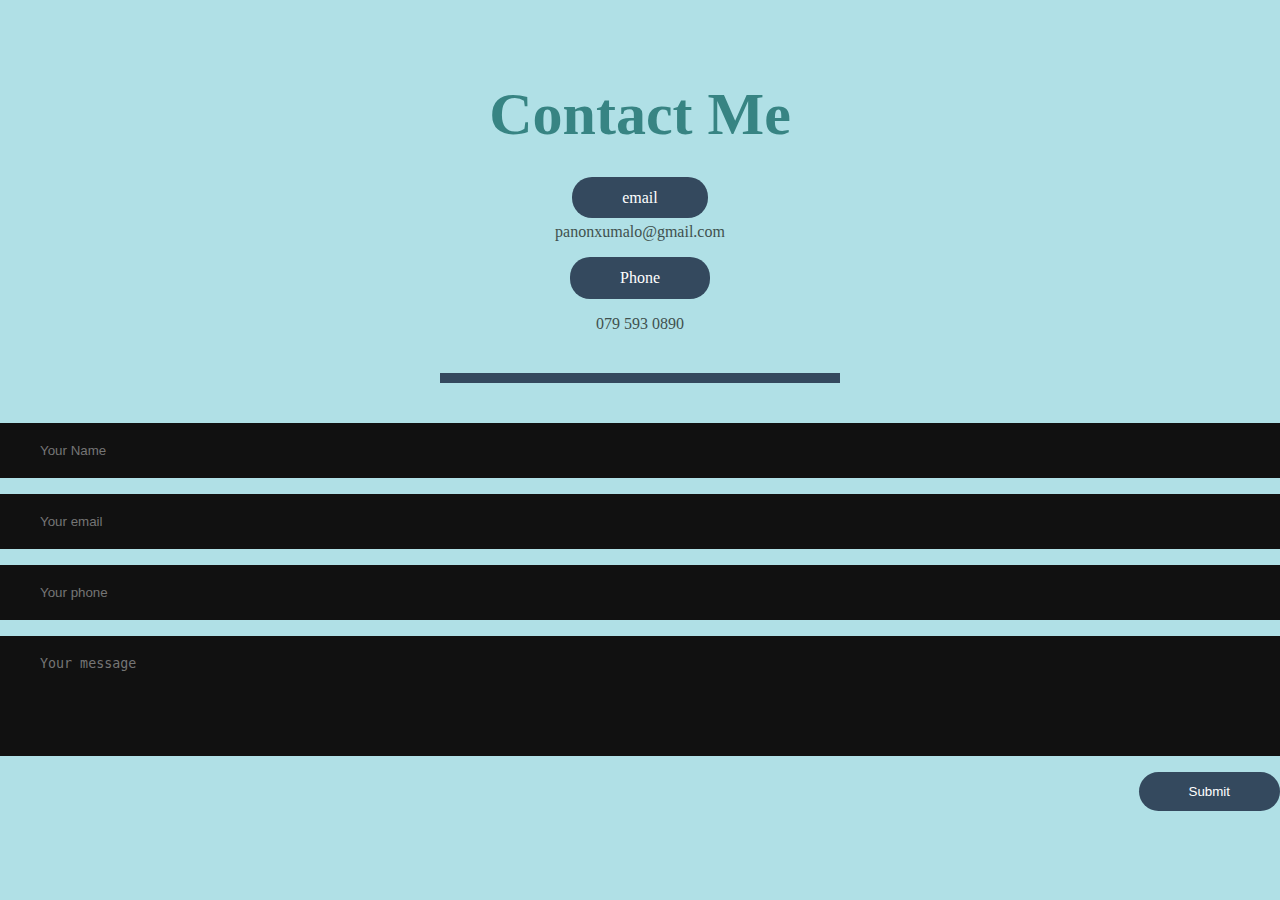
<file: Contact-me.html>
<!DOCTYPE html>
<html lang="en">
<head>
    <meta charset="UTF-8">
    <meta http-equiv="X-UA-Compatible" content="IE=edge">
    <meta name="viewport" content="width=device-width, initial-scale=1.0">
    <title>Contact-me</title>
    <link rel="stylesheet" href="css/styles.css">

</head>

<body>
    <div class="contact-section">
        <h1>Contact Me</h1>
        <p><center><span class="email">email</span></center></p>
        <p><center><span class="panonxumalo@gmail.com">panonxumalo@gmail.com</span></p></center></p>
        <p><center><span class="Phone">Phone</span></center></p>
        <p><center>079 593 0890</center></p>
    <div class="border"></div>
        <form class="contact form" action="mailto: panonxumalo@gmail.com" method="post" enctype="text/plain">
            <input type="text" class="contact-form-text" placeholder="Your Name">
            <input type="email" class="contact-form-text" placeholder="Your email">
            <input type="text" class="contact-form-text" placeholder="Your phone">
            <textarea  class="contact-form-text" name="yourMessage" rows="10" cols="30" placeholder="Your message"></textarea>
            <input type="submit" class="contact-form-btn">
        </form>
    </div>
</body>
</html>
</file>
<file: css/styles.css>
body{
    margin:0;
    background-color: powderblue;
    color:#40514e;
    margin: 0;
}

header {
    background-image: url("images/tree.jpg");
    background-size: cover;
    background-position: 🔂 ;
    text-align: center;
    margin: 0 0 1px 0;
    padding: 20px;
    display: relative;
    position: inline-block;
    margin-top: 0;
}

.top-container {
    background-color: #E4F9F5;
    position: relative;
    padding-top: 100px;
}

.bottom-container {
    background-color: #34495e; 
    padding: 50px 0 20px;
    text-align: center;
}

.bottom-container:hover {
    background-color: rgb(21, 198, 204);;
}

a {
    color: rgba(23, 36, 35, 0.74);
    margin: 10px 20px;
}

.btn {
    border: 0;
    background:#34495e; 
    color: #fff;
    padding: 12px 50px;
    border-radius: 20px;
    cursor: pointer;
    transition: 0.45s;
}

.btn:hover {
    background: rgb(21, 198, 204);
}

h1{
    font-size: 60px;
    text-align: center;
}

.how{
    margin: 10px auto 10px 2px;
    text-align: left 10px;
    line-height: 1.3;
}

.child-img{
    margin-left: 5px;
    margin-right: 30px;
    float: left;
}

.Services {
    margin-left: 10px;
}

.features {
    padding: 20px;
    display: flex;
    flex-direction: row;
}

.features figure {
    margin: auto;
    width: 300px;
    text-align: center;
}

figcaption {
    position: relative;
    top: 160px;
    text-align: center;
    right: 150px;
    margin-bottom: 5px;
    text-justify: distribute-all-lines;
}

.features figure img {
    margin: auto;
    padding: 0;
    display: inline-block;
    left: 30px;
}

.vector-img {
    margin-left: 5px;
    margin-right: 10px;
    float: right;
}

h3{
    color: dimgrey;
    margin-left: 10px;
}

h3{
    color: dimgrey;
}

hr {
    border-style: none;
    border-top-style: dotted;
    border-color: grey;
    border-width: 5px;
    width: 10%;
    position: relative;
    left: 50px;
    margin-top: 50px;
   }

.contact-me {
    width: 40%;
    margin: 40px auto 60px;
    text-align: center ;
}

.contact-section{
    background-size: cover;
    padding: 40px 0;
}

.contact-section h1{
    margin-top: 40px;
    text-align: center;
    color: rgb(6 95 90 / 71%);
}

.border{
    width: 400px;
    height: 10px;
    background: #34495e;
    margin: 40px auto;
}

.contact-form {
    max-width: 600px;
    margin: auto;
    padding: 0 10px;
    overflow: hidden;
}

.contact-form-text{
    display:  block;
    width: 100%;
    box-sizing: border-box;
    margin: 16px 0;
    border: 0;
    background: #111;
    padding: 20px 40px;
    outline: none;
    color: #ddd;
    transition: 0.5s;
}

.contact-form-text:focus{
    box-shadow: 0 0 10px 4px #e2bc14;
}

textarea.contact-form-text{
    resize: none;
    height: 120px;
}

.contact-form-btn{
    float: right;
    border: 0;
    background:#34495e; 
    color: #fff;
    padding: 12px 50px;
    border-radius: 20px;
    cursor: pointer;
    transition: 0.45s;
}

.contact-form-btn:hover{
    background: #2980b9;
}

.contact-form-btn {
    margin-bottom: 40px;
}

.email{
    border: 0;
    background:#34495e;
    color: #fff;
    padding: 12px 50px;
    border-radius: 20px;
    cursor: pointer;
}

.Phone{
    border: 0;
    background:#34495e;
    color: #fff;
    padding: 12px 50px;
    border-radius: 20px;
    cursor: pointer;
    display: inline-block;
}

.graph{
    margin-left: 10px;
}
</file>
